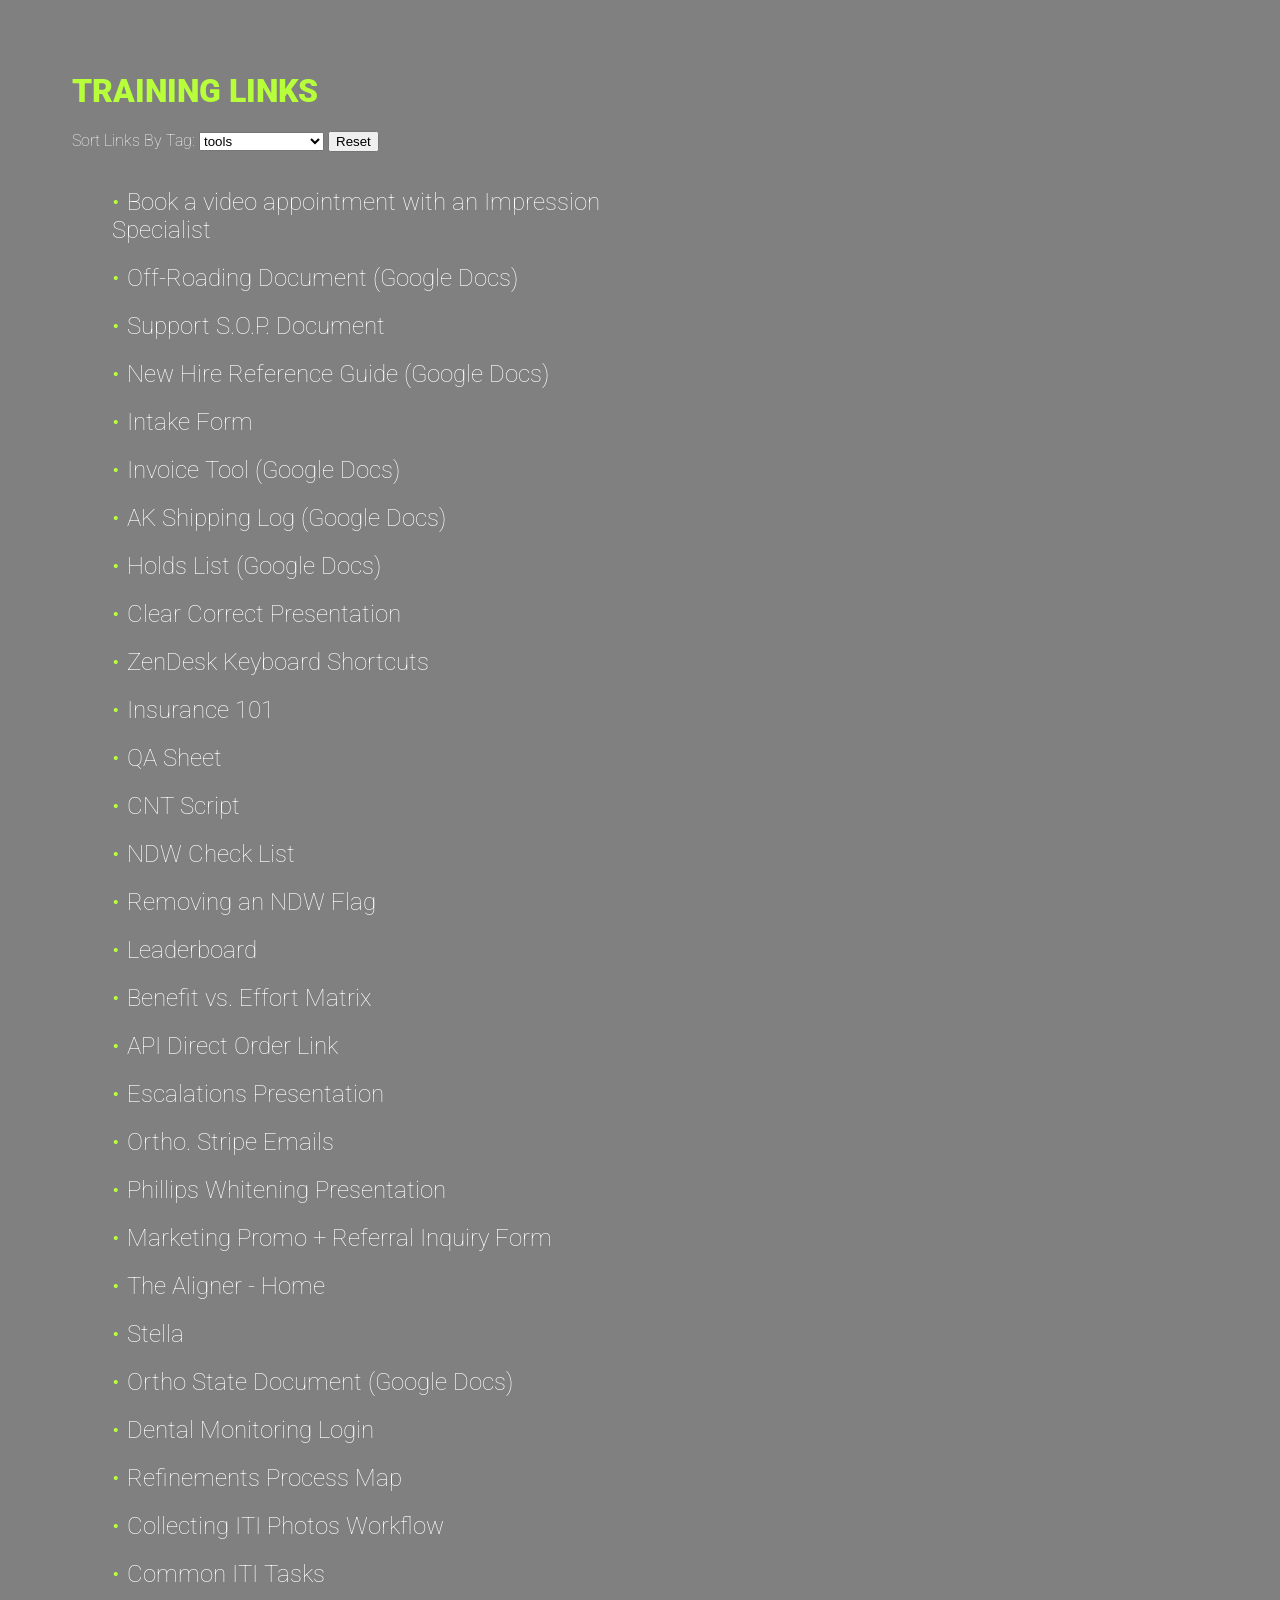
<file: index.html>
<html>
	<head>
		<meta name="robots" content="noindex">
		<meta name="googlebot" content="noindex">
		<link rel='icon' href='will_favicon.png' type='image/x-icon'>
		<link href="https://fonts.googleapis.com/css2?family=Roboto:wght@100;900&display=swap" rel="stylesheet">
		<link rel="stylesheet" type="text/css" href="style.css">
		<script src="https://ajax.googleapis.com/ajax/libs/jquery/3.5.1/jquery.min.js"></script>
		<script type="text/javascript" src="https://identity.netlify.com/v1/netlify-identity-widget.js"></script>
		<title>Training Links</title>
	</head>
	<body>
		<h1>TRAINING LINKS</h1>
		<div id="sort-wrapper">
			<label for="sort-select">Sort Links By Tag:</label>
			<select name="sort-select" id="sort-select" onchange="sortTags()"></select>
			<button onclick="resetSort()">Reset</button>
		</div>
		<div id="links-wrapper">
			<ul id="links-list">
				<script src="script.js"></script>
			</ul>
		</div>
	</body>
</html>
</file>
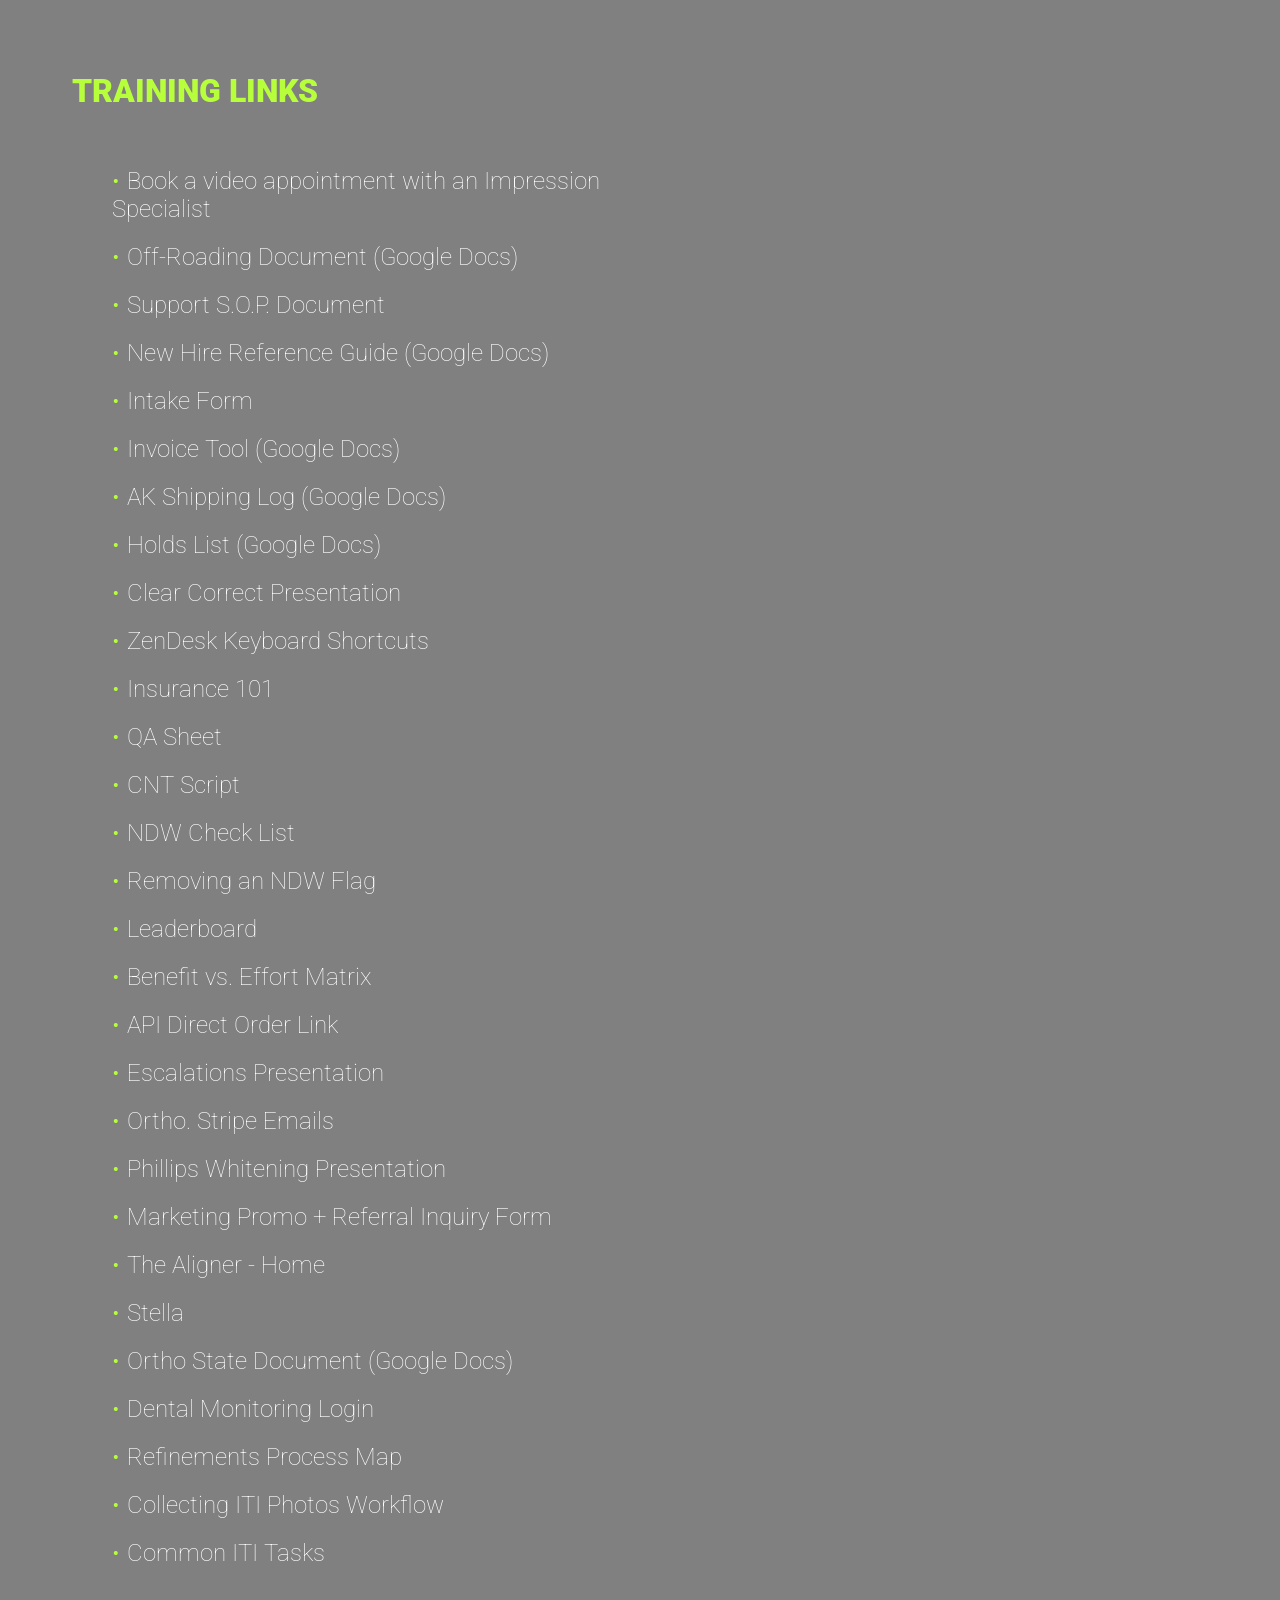
<file: Links.html>
<html>
	<head>
		<link rel='icon' href='will_favicon.png' type='image/x-icon'>
		<link href="https://fonts.googleapis.com/css2?family=Roboto:wght@100;900&display=swap" rel="stylesheet">
		<link rel="stylesheet" type="text/css" href="style.css">
		<script src="https://ajax.googleapis.com/ajax/libs/jquery/3.5.1/jquery.min.js"></script>
		<title>Training Links</title>
	</head>
	<body>
		<h1>TRAINING LINKS</h1>
		<div id="links-wrapper">
			<ul id="links-list">
				<script src="script.js"></script>
			</ul>
		</div>
	</body>
</html>
</file>
<file: style.css>
html{
    background-color: #808080;
    color: white;
    font-family: 'Roboto', sans-serif;
    }

    body{
        font-weight: 100;
        color: white;
        padding: 5%;
    }

    h1{
        color: #b7ff3b;
        font-weight: 900;
    }
    
    a{
    color: white;
    text-decoration: none;
    }

    a:visited{
    color: white;
    }
    
    a:hover{
    color: #b7ff3b;
    text-decoration: underline; 
    }

    ul{
        list-style: none;
    }

    ul li::before{
        content: "\2022";
        color: #b7ff3b;
        margin-right: 8px;
    }

    li{
    margin-top: 20px;
    font-size: 1.5rem;
    
    }

    #links-wrapper{
        display: flex;
        justify-content: center;
        align-items: center;
        width: 50%;
    }
</file>
